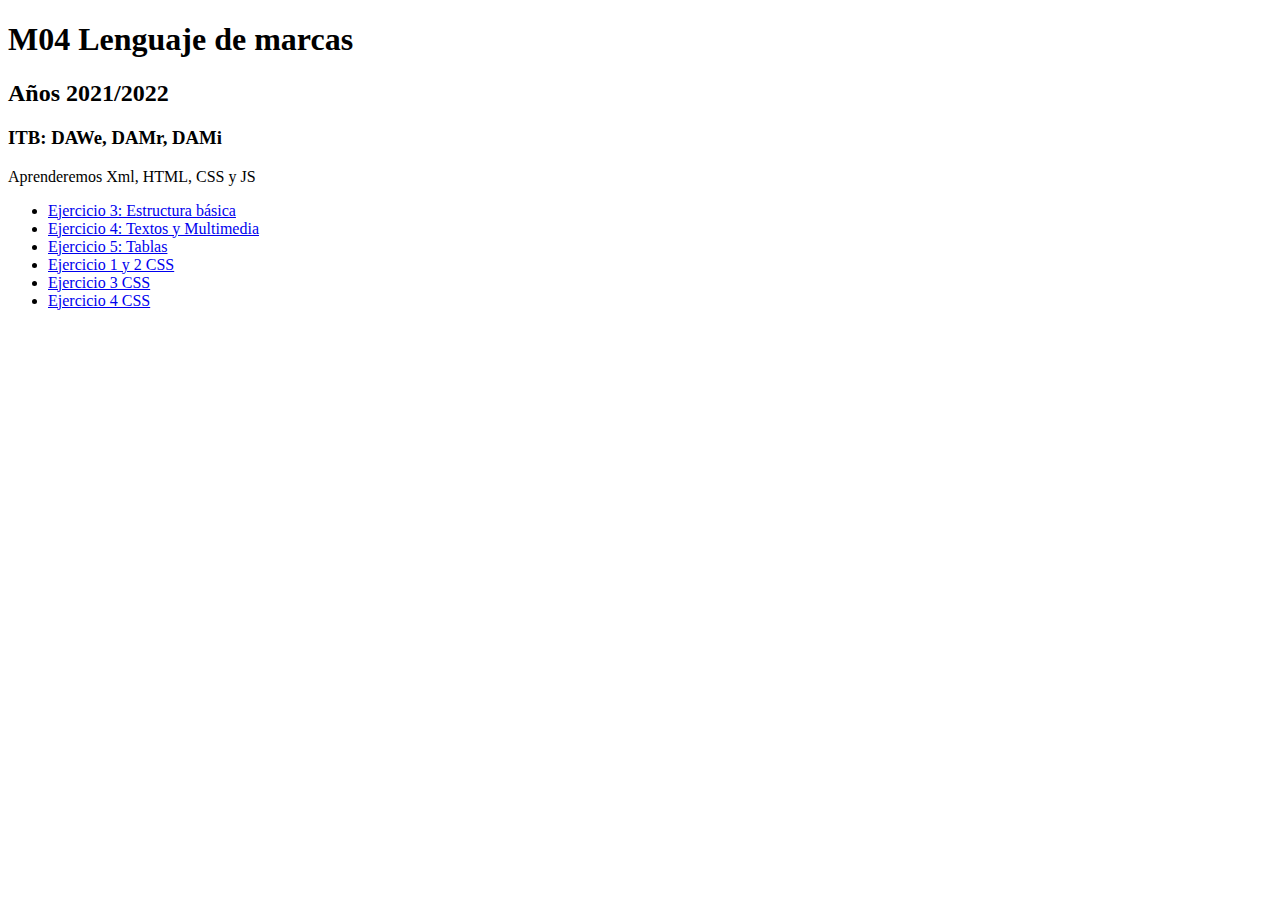
<file: HTML/Prova/index.html>
<!DOCTYPE html>
<html lang="es">
<head>
    <title>Hello world program</title>
    <meta charset="utf-8"/>
    <meta name="Marc" content="Hello world" />
    <meta name="Test" content="Hello world"/>
</head>
<body>
    <h1>M04 Lenguaje de marcas</h1>
    <h2>Años 2021/2022</h2>
    <h3>ITB: DAWe, DAMr, DAMi</h3>
    <p>Aprenderemos Xml, HTML, CSS y JS</p>
    <ul>
        <li><a href="Ej03.html">Ejercicio 3: Estructura básica</a></li>
        <li><a href="Ej04.html">Ejercicio 4: Textos y Multimedia</a></li>
        <li><a href="Ej05.html">Ejercicio 5: Tablas</a></li>
        <li><a href="ejercicio1-2CSS.html">Ejercicio 1 y 2 CSS</a></li>
        <li><a href="ejercicio3CSS.html">Ejercicio 3 CSS</a></li>
        <li><a href="ejercicio4CSS.html">Ejercicio 4 CSS</a></li>
    </ul>

</body>
</html>
</file>
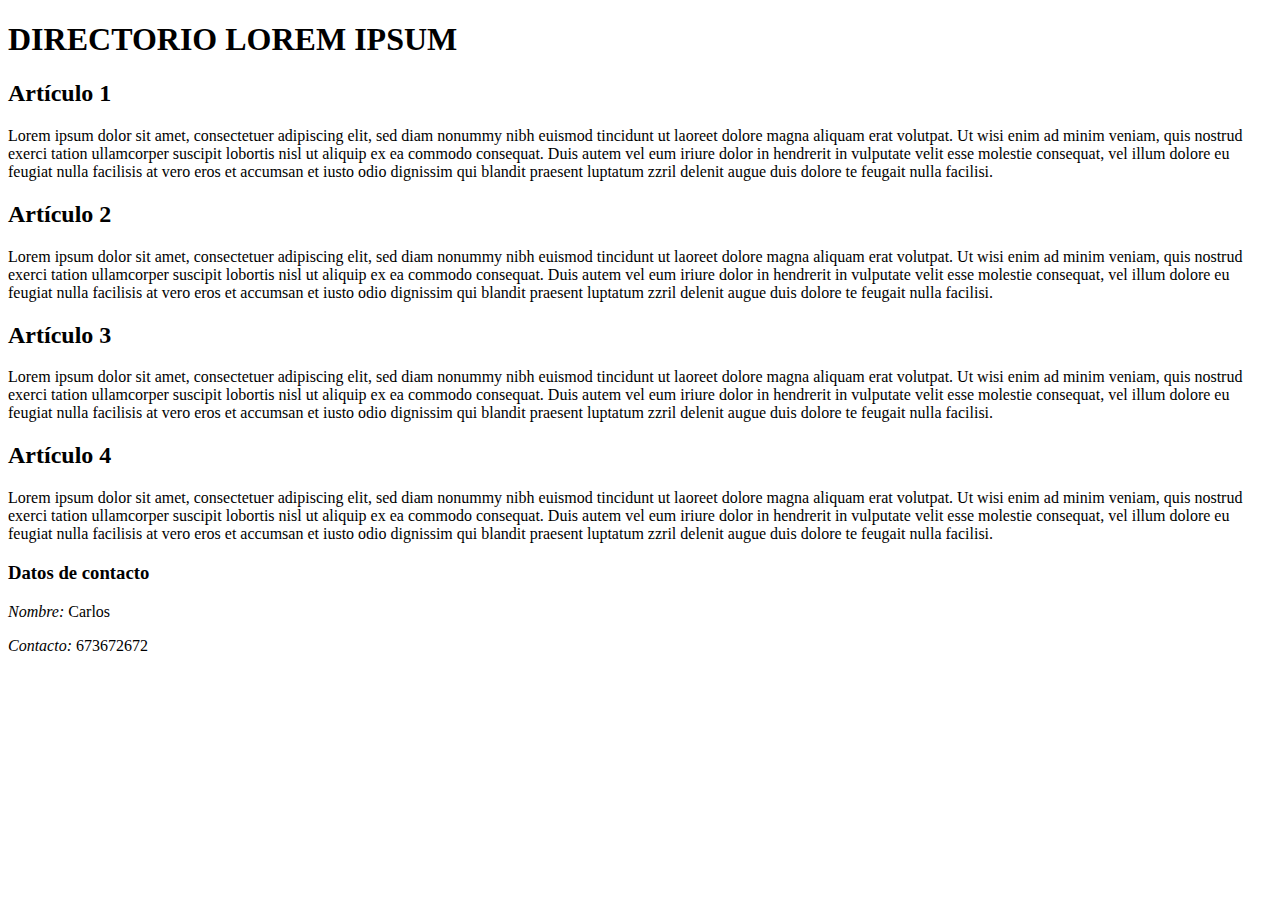
<file: HTML/Prova/Ej03.html>
<!DOCTYPE html>
<html lang="es">
<head>
    <title>Hello world program</title>
    <meta charset="utf-8"/>
    <meta name="Marc" content="Hello world" />
    <meta name="Test" content="Hello world"/>
</head>
<body>
<h1> DIRECTORIO LOREM IPSUM</h1>
<section>
    <article>
        <h2>Artículo 1</h2>
        <p>Lorem ipsum dolor sit amet, consectetuer adipiscing elit, sed diam nonummy nibh euismod tincidunt ut laoreet dolore magna aliquam erat volutpat. Ut wisi enim ad
            minim veniam, quis nostrud exerci tation ullamcorper suscipit lobortis nisl ut aliquip ex ea commodo consequat. Duis autem vel eum iriure dolor in hendrerit
            in vulputate velit esse molestie consequat, vel illum dolore eu feugiat nulla facilisis at vero eros et accumsan et iusto
            odio dignissim qui blandit praesent luptatum zzril delenit augue duis dolore te feugait nulla facilisi.</p>
    </article>
    <article>
        <h2>Artículo 2</h2>
        <p>Lorem ipsum dolor sit amet, consectetuer adipiscing elit, sed diam nonummy nibh euismod tincidunt ut laoreet dolore magna aliquam erat volutpat. Ut wisi enim ad
            minim veniam, quis nostrud exerci tation ullamcorper suscipit lobortis nisl ut aliquip ex ea commodo consequat. Duis autem vel eum iriure dolor in hendrerit
            in vulputate velit esse molestie consequat, vel illum dolore eu feugiat nulla facilisis at vero eros et accumsan et iusto
            odio dignissim qui blandit praesent luptatum zzril delenit augue duis dolore te feugait nulla facilisi.</p>
    </article>
</section>
<aside>
    <article>
        <h2>Artículo 3</h2>
        <p>Lorem ipsum dolor sit amet, consectetuer adipiscing elit, sed diam nonummy nibh euismod tincidunt ut laoreet dolore magna aliquam erat volutpat. Ut wisi enim ad
            minim veniam, quis nostrud exerci tation ullamcorper suscipit lobortis nisl ut aliquip ex ea commodo consequat. Duis autem vel eum iriure dolor in hendrerit
            in vulputate velit esse molestie consequat, vel illum dolore eu feugiat nulla facilisis at vero eros et accumsan et iusto
            odio dignissim qui blandit praesent luptatum zzril delenit augue duis dolore te feugait nulla facilisi.</p>
    </article>
    <article>
        <h2>Artículo 4</h2>
        <p>Lorem ipsum dolor sit amet, consectetuer adipiscing elit, sed diam nonummy nibh euismod tincidunt ut laoreet dolore magna aliquam erat volutpat. Ut wisi enim ad
            minim veniam, quis nostrud exerci tation ullamcorper suscipit lobortis nisl ut aliquip ex ea commodo consequat. Duis autem vel eum iriure dolor in hendrerit
            in vulputate velit esse molestie consequat, vel illum dolore eu feugiat nulla facilisis at vero eros et accumsan et iusto
            odio dignissim qui blandit praesent luptatum zzril delenit augue duis dolore te feugait nulla facilisi.</p>
    </article>
</aside>
<footer>
    <h3>Datos de contacto</h3>
    <p><i>Nombre:</i> Carlos</p>
    <p><i>Contacto:</i> 673672672</p>
</footer>
</body>
</file>
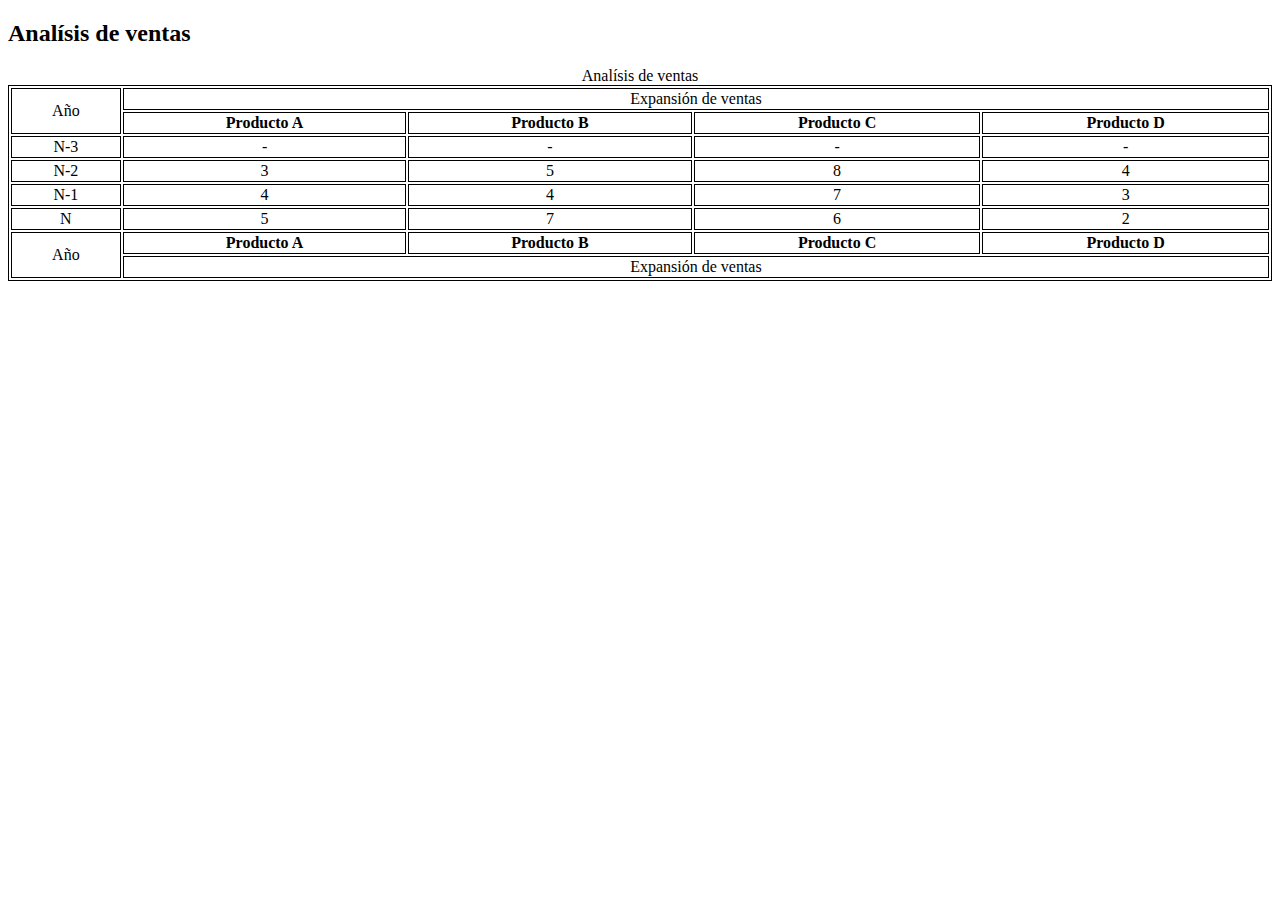
<file: HTML/Prova/Ej05.html>
<!DOCTYPE HTML>
<html lang="es">
<head>
    <title>TABLA DE INFO</title>
    <meta charset="utf-8"/>
    <meta name="marc" content="expenses" />
    <meta name="description" content="prices"/>
    <style>
        table, th, tr, td {border: 1px solid black}
    </style>
</head>
<table style="width:100%; text-align:center">

    <h2>Analísis de ventas</h2>
    <caption>Analísis de ventas</caption>
    <tbody>
    <tr>
        <td rowspan="2">Año</td>
        <td colspan="4">Expansión de ventas</td>
    </tr>
    <tr>
        <th>Producto A</th>
        <th>Producto B</th>
        <th>Producto C</th>
        <th>Producto D</th>
    </tr>
    <tr>
        <td>N-3</td>
        <td>-</td>
        <td>-</td>
        <td>-</td>
        <td>-</td>
    </tr>
    <tr>
        <td>N-2</td>
        <td>3</td>
        <td>5</td>
        <td>8</td>
        <td>4</td>
    </tr>
    <tr>
        <td>N-1</td>
        <td>4</td>
        <td>4</td>
        <td>7</td>
        <td>3</td>
    </tr>
    <tr>
        <td>N</td>
        <td>5</td>
        <td>7</td>
        <td>6</td>
        <td>2</td>
    </tr>
    <tr>
        <td rowspan="2">Año</td>
        <th>Producto A</th>
        <th>Producto B</th>
        <th>Producto C</th>
        <th>Producto D</th>
    </tr>
    <tr>
        <td colspan="4">Expansión de ventas</td>
    </tr>

    </tbody>
</table>
</file>
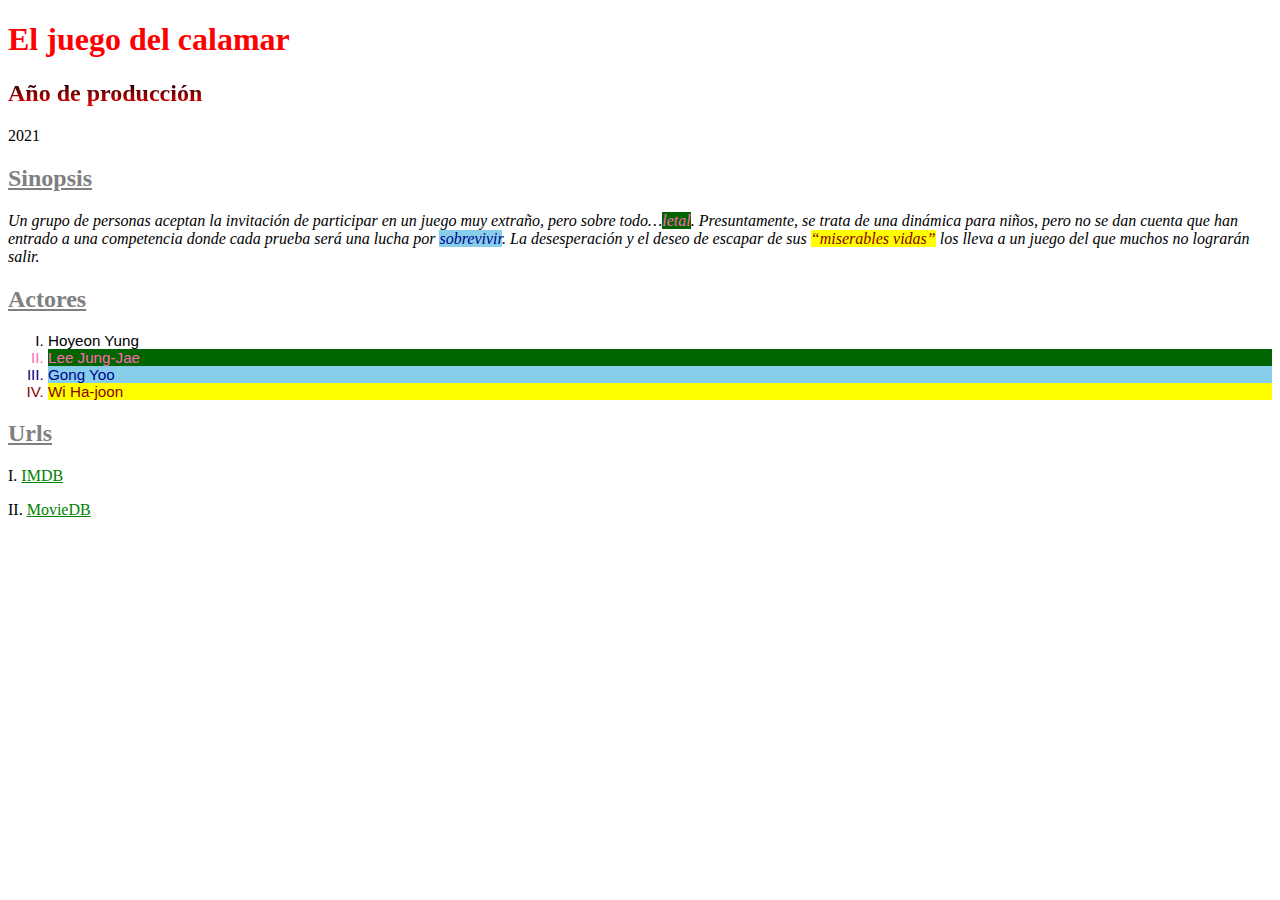
<file: HTML/Prova/ejercicio1-2CSS.html>
<!DOCTYPE html>
<html lang="es" xmlns="http://www.w3.org/1999/html">

<head>
    <title>Serie sinopsis</title>
    <meta charset="utf-8" />
    <meta name="Marc" content="Sinopsis Película" />
    <link rel="stylesheet" href="Ej1y2css.css">
</head>

<body>
    <h1>El juego del calamar</h1>
    <h2
        style="background:-webkit-linear-gradient(90deg, #ff0000, hsl(0, 0%, 0%)); -webkit-background-clip:text;-webkit-text-fill-color: transparent;">
        Año de producción</h2>
    <p>2021</p>
    <h2>Sinopsis</h2>
    <p id="italicsText">Un grupo de personas aceptan la invitación de participar en un juego muy extraño,
        pero sobre todo…<span class="fontRoman1">letal</span>. Presuntamente, se trata de una dinámica para niños, pero
        no se dan cuenta
        que han entrado a una competencia donde cada prueba será una lucha por <span
            class="fontRoman2">sobrevivir</span>.
        La desesperación y el deseo de escapar de sus <span class="fontRoman3">“miserables vidas”</span> los lleva a un
        juego del que muchos no lograrán salir.</p>
    <h2>Actores</h2>
    <ol>
        <li>Hoyeon Yung</li>
        <li class="fontRoman1">Lee Jung-Jae</li>
        <li class="fontRoman2">Gong Yoo</li>
        <li class="fontRoman3">Wi Ha-joon</li>
    </ol>

    <h2>Urls</h2>

    <p>I. <a href="https://www.imdb.com/title/tt10919420/" style="color: green;">IMDB</a></p>
    <p>II. <a href="https://www.themoviedb.org/tv/93405" style="color: green;">MovieDB</a></p>

</body>

</html>
</file>
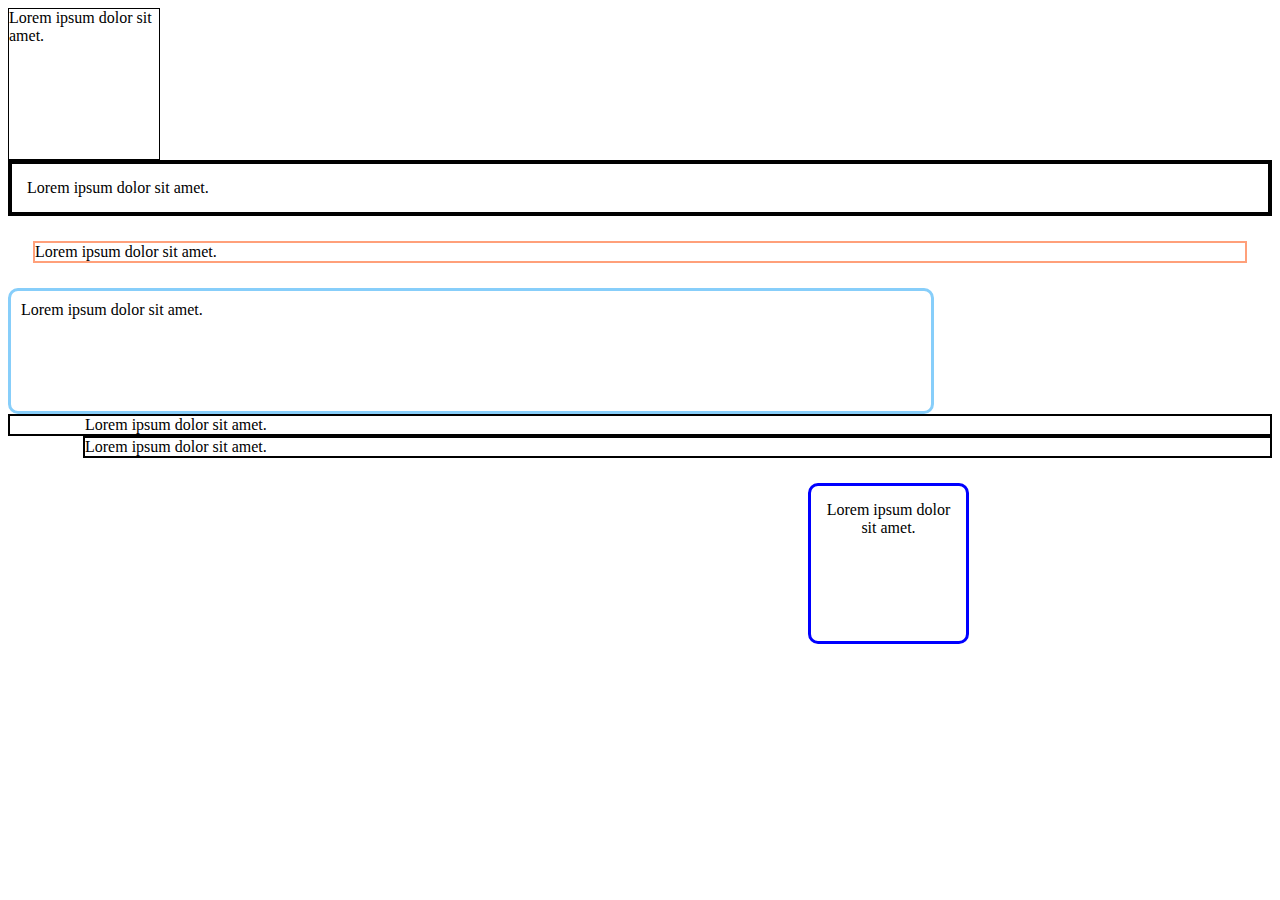
<file: HTML/Prova/ejercicio3CSS.html>
<!DOCTYPE html>
<html lang="en">
<head>
    <meta charset="UTF-8">
    <title>Box Properties</title>
    <link rel="stylesheet" href="Ej3css.css">
</head>
<body>
<div class="figure1">Lorem ipsum dolor sit amet.</div>
<div class="figure2">Lorem ipsum dolor sit amet.</div>
<div class="figure3">Lorem ipsum dolor sit amet.</div>
<div class="figure4">Lorem ipsum dolor sit amet.</div>
<div class="figure5">Lorem ipsum dolor sit amet.</div>
<div class="figure6">Lorem ipsum dolor sit amet.</div>
<div class="figure7">Lorem ipsum dolor sit amet.</div>
</body>
</html>
</file>
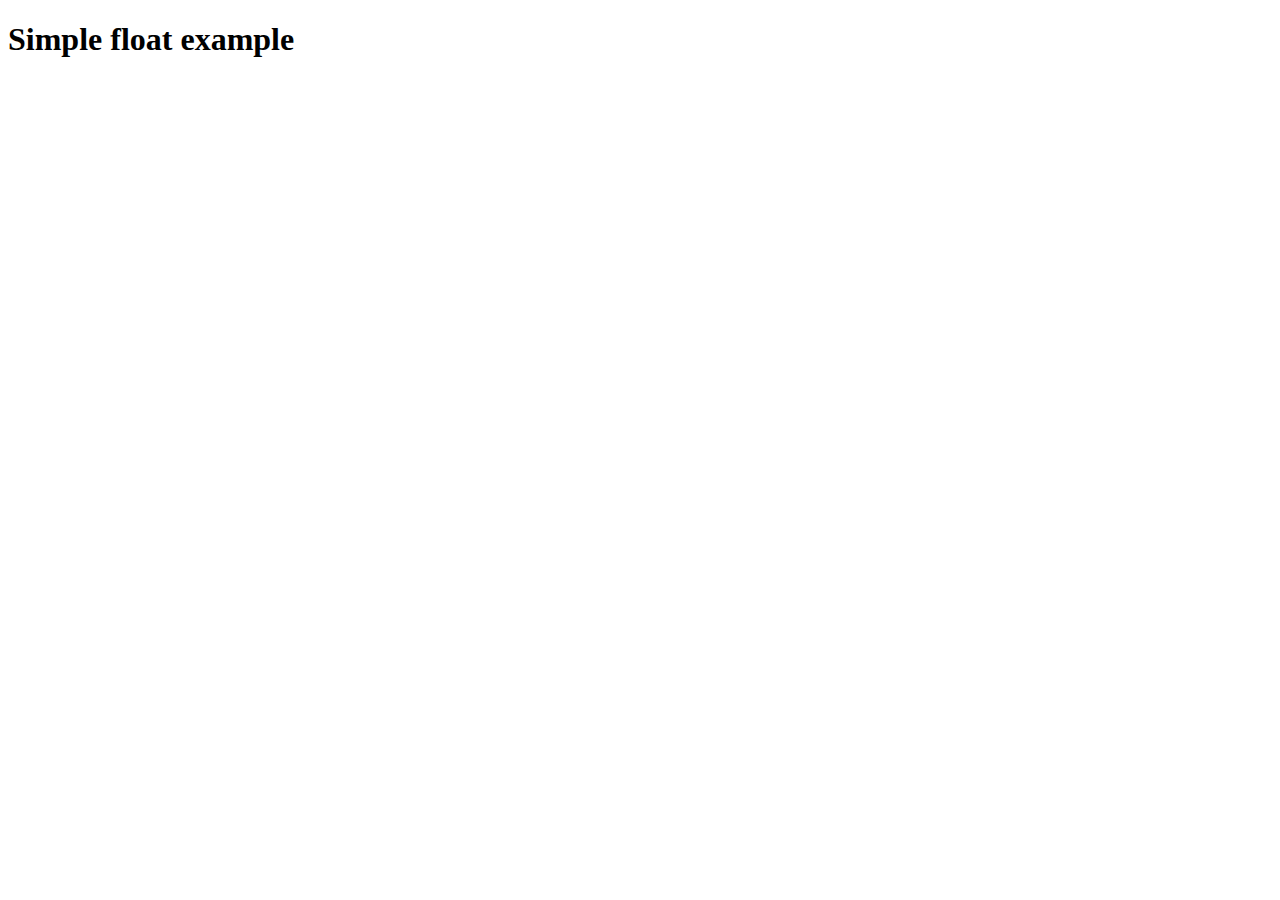
<file: HTML/Prova/ejercicio4CSS.html>
<!DOCTYPE HTML>
<html lang="es">

<head>
    <title>TABLA DE INFO</title>
    <meta charset="utf-8" />
    <meta name="marc" content="Floats" />
    <meta name="FloatsExamples" content="Floats" />
</head>
<body>
    <h1>Simple float example</h1>
    <div class="leftFloat">

    </div>
</body>


</html>
</file>
<file: HTML/Prova/Ej1y2css.css>
h1{
    color: red;
}

h2{
    color: gray;
    text-decoration:underline ;
}

#italicsText{
    font-style: italic;
    text-align: left;
}

ol{
    list-style-type: upper-roman ;
    line-height: 200%;
    font: 95% sans-serif;
}

.fontRoman1{
    color: hotpink;
    background-color: darkgreen;
}

.fontRoman2{
    color: darkblue;
    background-color:skyblue;
}

.fontRoman3{
    color: darkred;
    background-color: yellow;
}
</file>
<file: HTML/Prova/Ej3css.css>
.figure1{
    width: 150px;
    height: 150px;
    border: 1px solid black ;

}

.figure2{
    border: 4px solid black ;
    padding: 15px;
}

.figure3{
    border: 2px solid lightsalmon;
    margin: 25px;
}

.figure4{
    border: 3px solid lightskyblue;
    border-radius: 10px;
    width: 900px;
    height: 100px;
    padding: 10px;
}

.figure5{
    border: 2px solid black;
    padding-left: 75px;
}

.figure6{
    border: 2px solid black;
    margin-left: 75px;
}

.figure7{
    border-radius: 10px;
    border: 3px solid blue;
    width: 125px;
    height: 125px;
    text-align: center;
    margin: 25px;
    margin-left: 800px;
    padding: 15px;
    

}
</file>
